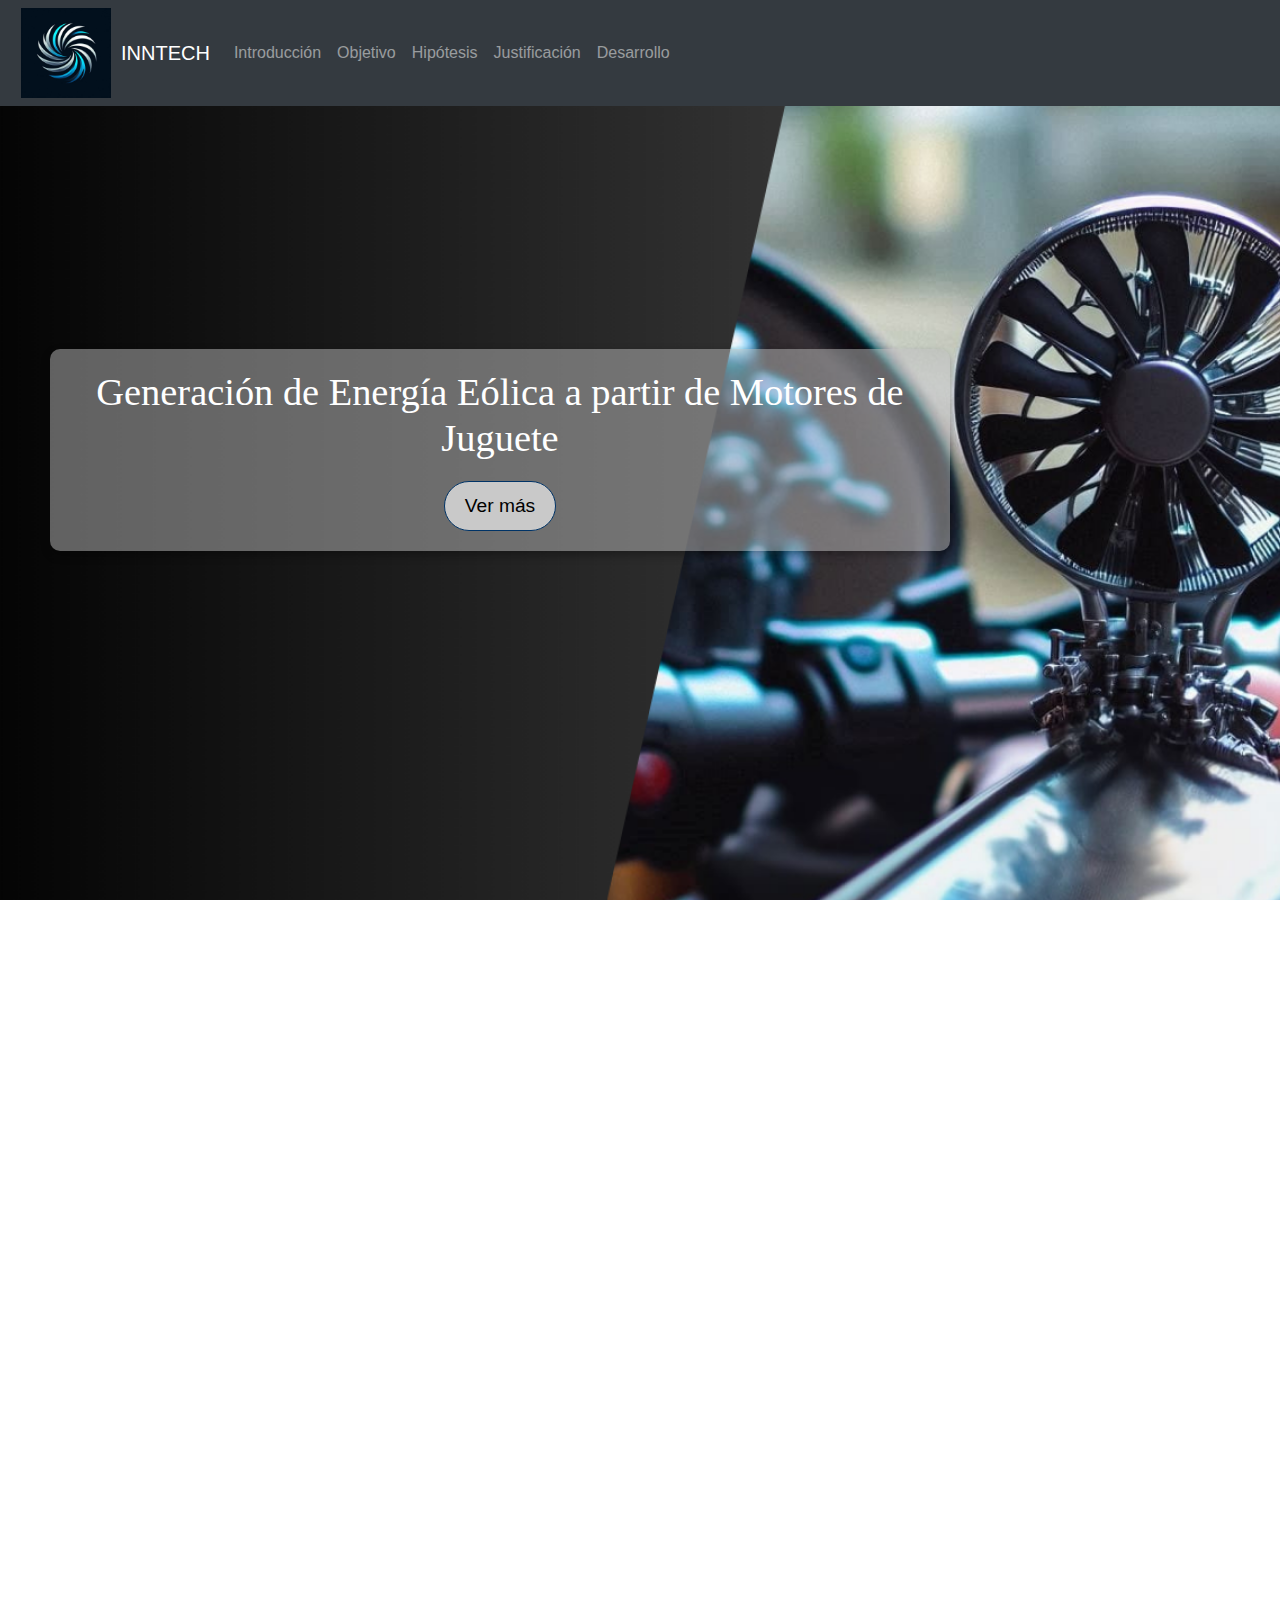
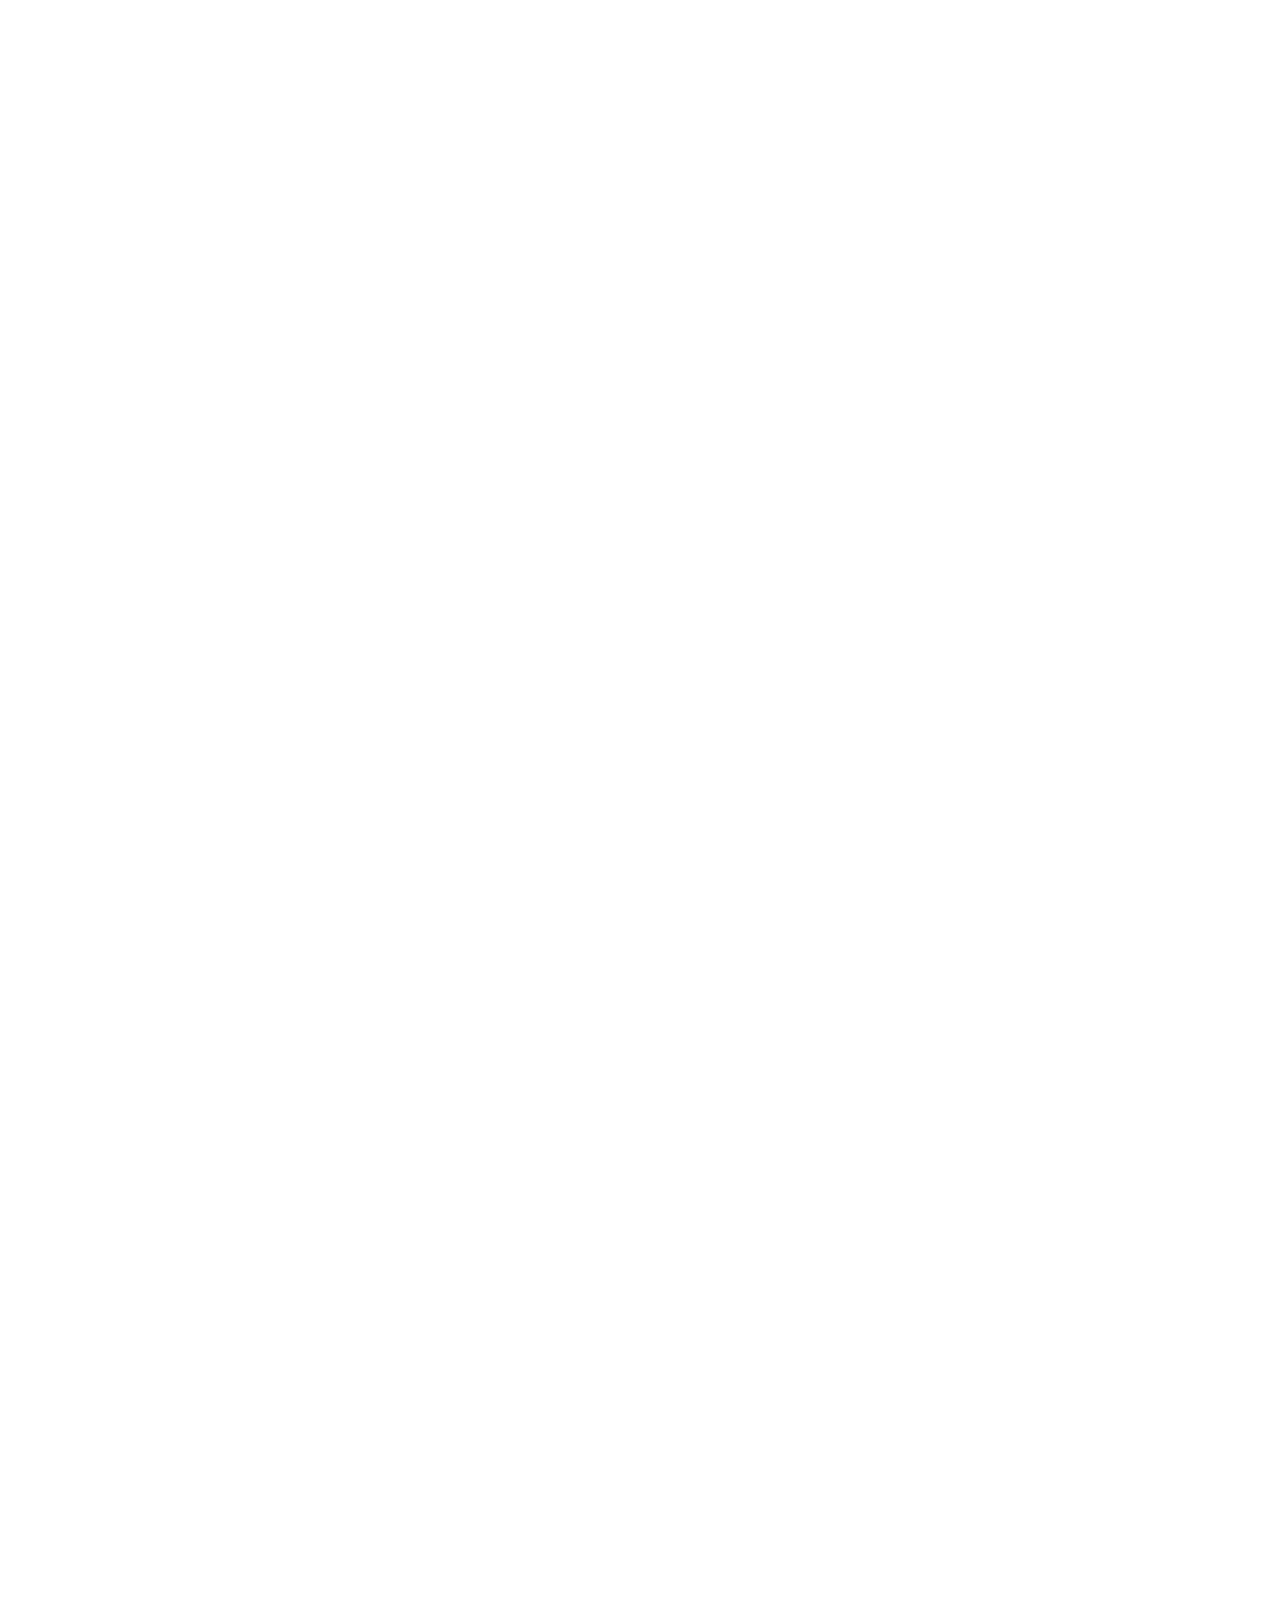
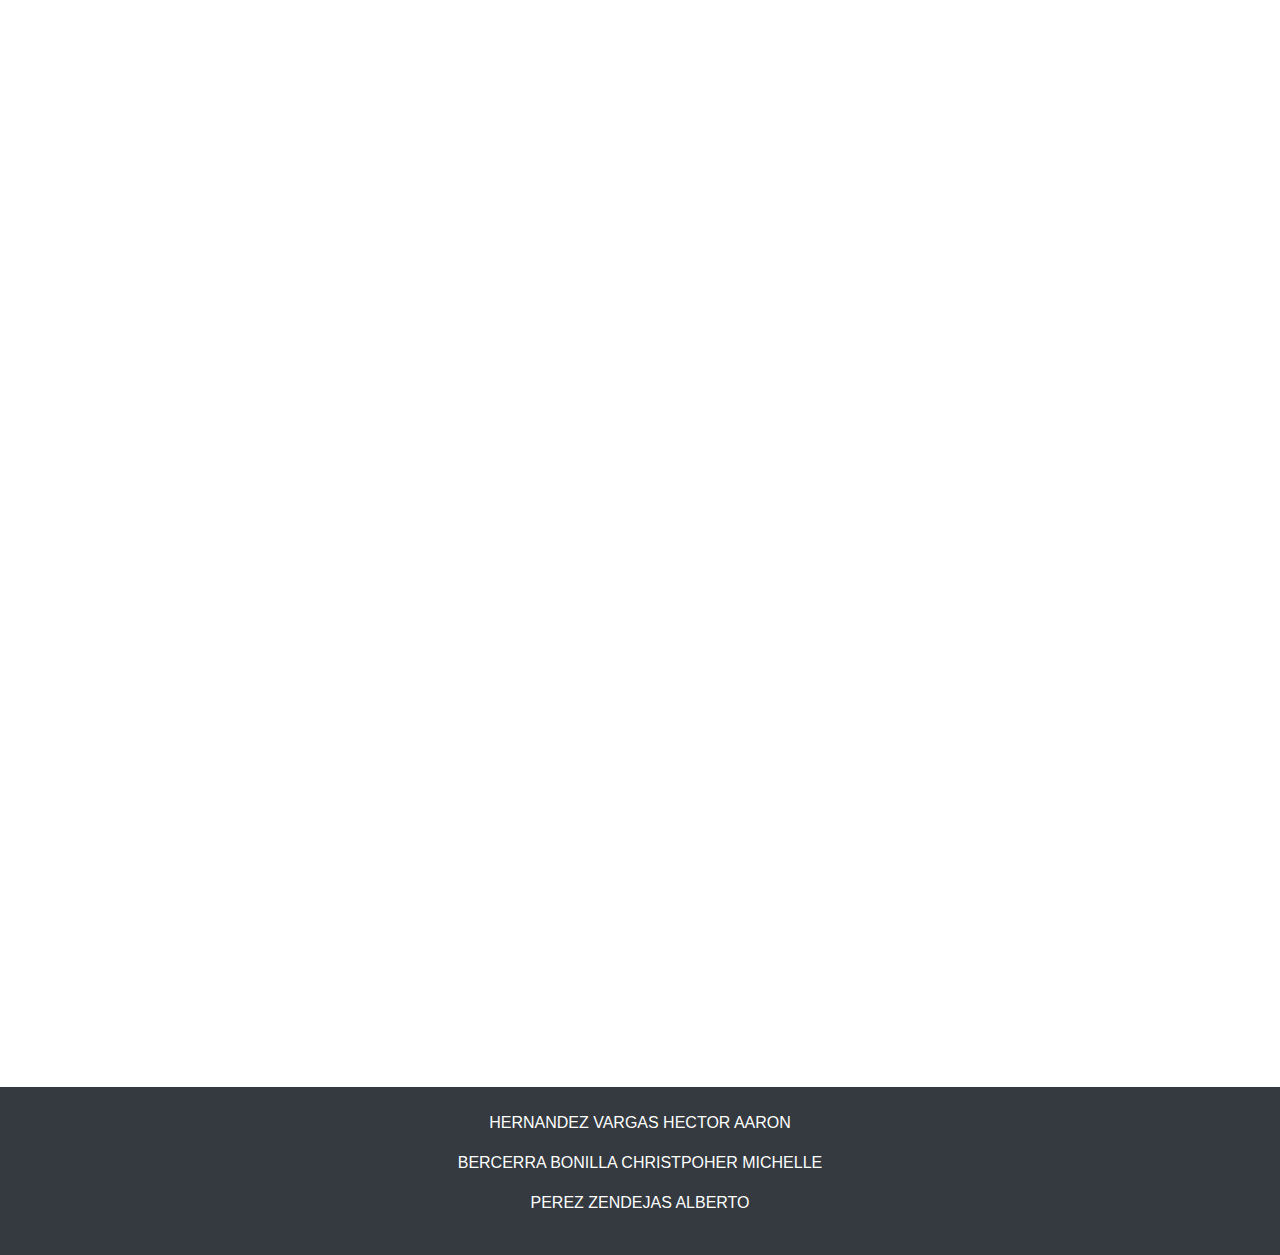
<file: Index.html>
<!DOCTYPE html>
<html lang="es">
<head>
    <meta charset="UTF-8">
    <meta name="viewport" content="width=device-width, initial-scale=1.0">
    <link rel="stylesheet" href="bootstrap.min.css">
    <link rel="stylesheet" href="styles.css">
    <title>Proyecto Innovador</title>
</head>
<body>
    <nav class="navbar navbar-expand-sm bg-dark navbar-dark fixed-top">
        <div class="container-fluid">
            <img id="logo" src="logoo.jpeg" alt="Logo de Inventario">
            <a class="navbar-brand" href="#">INNTECH</a>
            <button class="navbar-toggler" type="button" data-bs-toggle="collapse" data-bs-target="#menuNav">
                <span class="navbar-toggler-icon"></span>
            </button>
            <div class="collapse navbar-collapse" id="menuNav">
                <ul class="navbar-nav">
                    <li class="nav-item">
                        <a class="nav-link" href="#introduccion">Introducción</a>
                    </li>
                    <li class="nav-item">
                        <a class="nav-link" href="#objetivo">Objetivo</a>
                    </li>
                    <li class="nav-item">
                        <a class="nav-link" href="#hipotesis">Hipótesis</a>
                    </li>
                    <li class="nav-item">
                        <a class="nav-link" href="#justificacion">Justificación</a>
                    </li>
                    <li class="nav-item">
                        <a class="nav-link" href="#desarrollo">Desarrollo</a>
                    </li>
                </ul>
            </div>
        </div>
    </nav>

    <header class="portada">
        <img src="img.png" alt="Imagen de portada" class="img-fluid">
        <div class="overlay">
            <div class="texto-portada">
                <h1>Generación de Energía Eólica a partir de Motores de Juguete </h1>
                <a href="#introduccion" class="btn btn-primary">Ver más</a>
            </div>
        </div>
    </header>
    

    <main class="contenido">
        <section id="introduccion" class="seccion2">
            <h2 id="I">Introducción</h2>
            <div class="row">
                <!-- Columna del párrafo -->
                <div id="I2" class="col-md-6">
                    <p>Este proyecto propone un sistema de generación de energía eólica utilizando motores pequeños, como los motores de juguete, para captar la energía del viento generado por ejemplo el movimiento de una motocicleta. La electricidad producida puede alimentar dispositivos de baja potencia, como teléfonos móviles o luces auxiliares, en motocicletas, especialmente modelos más antiguos sin sistemas de carga integrados. El objetivo es demostrar la viabilidad de generar electricidad de forma accesible y sostenible, utilizando materiales económicos y reciclados.</p>
                </div>
                <!-- Columna de imagen y texto -->
                <div class="col-md-6">
                    <div class="card">
                        <img src="I.jpg" class="card-img-top" alt="Introducción">
                        <div class="card-body">
                            <h5 class="card-title">Energía Eólica</h5>
                            <p class="card-text">Este proyecto propone generar energía eólica a partir del movimiento de una motocicleta, utilizando hélices y pequeños motores de juguetes para convertir el aire en electricidad, ofreciendo una fuente de energía accesible y sostenible.</p>
                        </div>
                    </div>
                </div>
            </div>
        </section>
        

        <section id="objetivo" class="seccion2">
            <h2 id="O" class="text-right animated fadeInRight">Objetivo</h2>
            <p id="objetivo-text" class="text-right objetivo-parrafo" style="display:none;">
                Desarrollar un sistema eficiente para generar electricidad en vehículos que no cuenten con puertos USB, utilizando la energía eólica producida por el desplazamiento del vehículo. Este sistema busca proporcionar una fuente de energía adicional a los motociclistas, especialmente aquellos que trabajan largas horas y requieren cargar sus dispositivos móviles durante el viaje.
            </p>
            <div class="text-right">
                <button class="btn btn-primary ver-mas" onclick="mostrarObjetivo()">Ver más</button>
            </div>
        </section>
        

        <section id="hipotesis" class="seccion2">
            <div class="container">
                <div class="row align-items-center">
                    <!-- Columna para la imagen -->
                    <div class="col-md-6 text-center">
                        <img src="H.jpeg" alt="Imagen descriptiva" class="img-fluid">
                    </div>
                    <!-- Columna para el cuadro con título y párrafo -->
                    <div class="col-md-6">
                        <div class=" p-4 rounded shadow" id="H">
                            <h2>Hipótesis</h2>
                            <p>
                                Si se instalan hélices conectadas a motores pequeños, el viento generado durante su desplazamientopodrá generar suficiente electricidad para alimentar dispositivos eléctronicos de bajo consumo o cargar baterias, promoviendo así el uso eficiente de energía renovable.
                            </p>
                        </div>
                    </div>
                </div>
            </div>
        </section>
        
        

        <section id="justificacion" class="seccion2">
            <!-- Video en la sección Justificación -->
            <div class="text-center">
                <video width="80%" controls autoplay loop muted>
                    <source src="J.mp4" type="video/mp4">
                    Tu navegador no soporta el formato de video.
                </video>
            </div>
        </section>        
        <section id="desarrollo" class="seccion2">
            <div class="container">
                <!-- Título del contenedor -->
                <h2 style="font-family: Georgia, 'Times New Roman', Times, serif;">Desarrollo</h2>
        
                <!-- Párrafo introductorio -->
                <p id="D" style="color: #c1c1c1;">El sistema utiliza pequeños motores DC tipo 130, comunes en juguetes, que actúan como generadores al girar mediante hélices instaladas en la motocicleta. Estos motores pueden producir hasta 9V de corriente cuando el rotor gira a altas velocidades.
                    Se realizaron pruebas en diferentes condiciones de velocidad y diseño, considerando aspectos como:</p>
        
                <!-- Botón para mostrar las secciones -->
                <button id="mostrarSecciones" class="btn btn-primary">Ver Aspectos</button>
        
                <!-- Secciones ocultas inicialmente -->
                <div id="secciones" class="row mt-4" style="display: none;">
                    <div class="col-md-4">
                        <div class="p-3" style="background-color: #8ea6cc;">
                            <h3>Aspecto 1</h3>
                            <p id="s">Velocidad de la motocicleta: Se analizaron rangos de 30-120 km/h.</p>
                        </div>
                    </div>
                    <div class="col-md-4">
                        <div class="p-3" style="background-color: #c1c1c1;">
                            <h3>Aspecto 2</h3>
                            <p id="s">Resistencia aerodinámica: Se optimizó la ubicación de las hélices.</p>
                        </div>
                    </div>
                    <div class="col-md-4">
                        <div class="p-3" style="background-color: #cce1ff;">
                            <h3>Aspecto 3</h3>
                            <p id="s">Prototipo: Se validó la funcionalidad y resistencia del sistema.</p>
                        </div>
                    </div>
                </div>
            </div>
            <!-- Video y botón de compra -->
            <div class="row mt-1">
                <!-- Video en el lado derecho -->
                <div class="col-md-6">
                    <div class="video-container">
                        <video width="100%" height="auto" controls autoplay loop muted>
                            <source src="D.mp4" type="video/mp4">
                            Tu navegador no soporta el formato de video.
                        </video>
                    </div>
                </div>
                
                <!-- Botón de comprar al lado izquierdo del video -->
                <div class="col-md-6 d-flex align-items-center">
                    <a href="Comprar.html" class="btn btn-danger comprar-btn1">Comprar</a>
                </div>
            </div>

        </section>
        
        
        
    </main>

    <footer class="text-center py-4 bg-dark text-white">
        <p>HERNANDEZ VARGAS HECTOR AARON</p>
        <p>BERCERRA BONILLA CHRISTPOHER MICHELLE</p>
        <p>PEREZ ZENDEJAS ALBERTO</p>
    </footer>
</body>
<script src="java.js"></script>
</html>
</file>
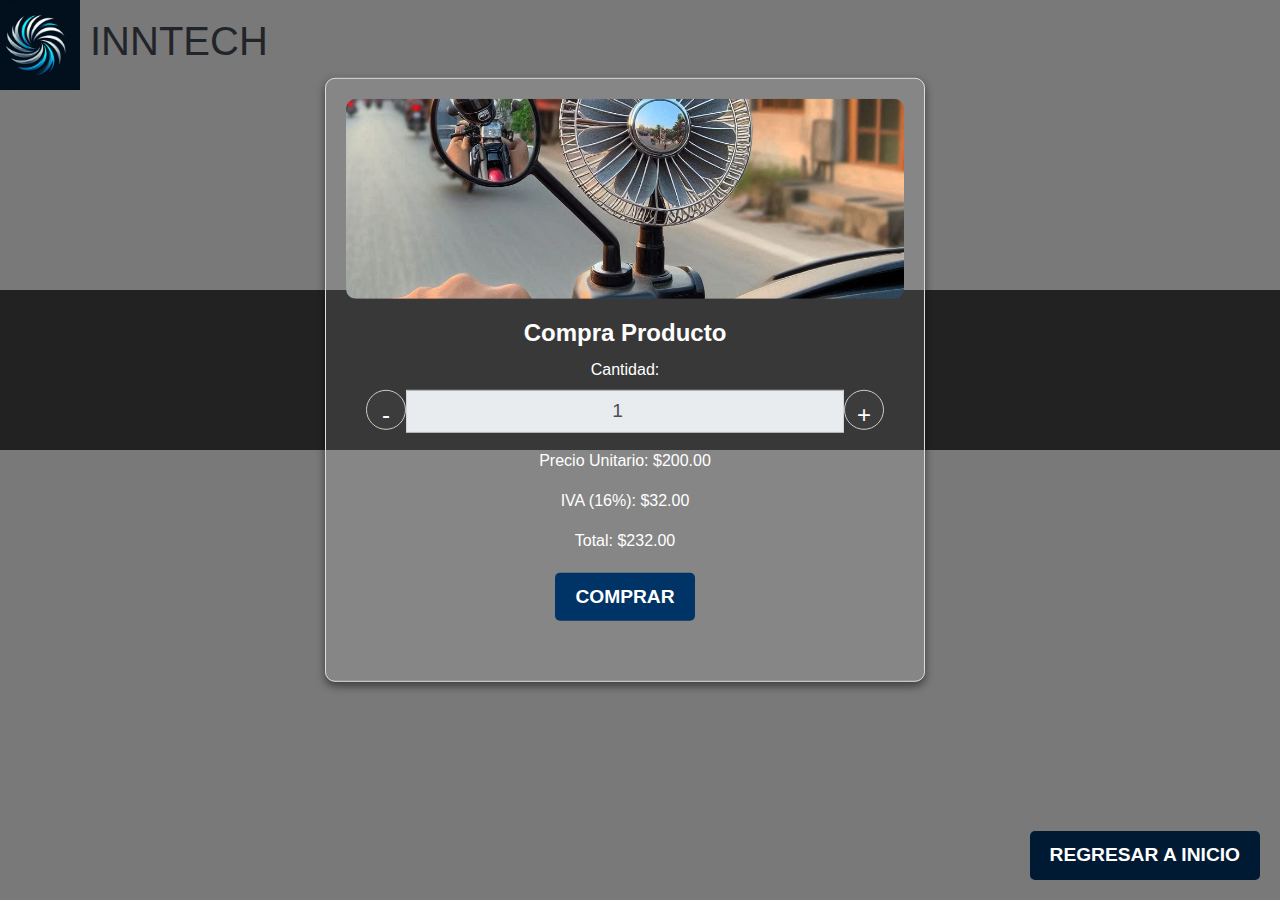
<file: Comprar.html>
<!DOCTYPE html>
<html lang="es">
<head> 
    <meta charset="UTF-8"/>
    <link rel="stylesheet" href="bootstrap.min.css"/>
    <link rel="stylesheet" href="styles.css"/>
    <title>Carrito de Compras</title>
</head>
<body id="comprarr">
    <header></header>
    <div class="d-flex align-items-center">
        <img id="logo" src="logoo.jpeg" alt="Logo de Inventario">
        <h1 class="text-center ms-3">INNTECH</h1>
        <a href="index.html">
            <button class="btn btn-secondary regresar-btn">Regresar a Inicio</button>
        </a>        
    </div>
    <section id="compra" class="seccion">
        <div class="container">
            <div class="row justify-content-center">
                <div class="col-md-6">
                    <div class="card">
                        <img src="PRo.jpeg" class="product-img" alt="Producto">
                        <div class="card-body">
                            <h5 class="card-title">Compra Producto</h5>
                            <div class="form-group">
                                <label for="cantidad">Cantidad:</label>
                                <div class="input-group">
                                    <button class="btn btn-secondary" id="decrease" onclick="cambiarCantidad(-1)">-</button>
                                    <input type="number" id="cantidad" class="form-control" value="1" min="1" readonly>
                                    <button class="btn btn-secondary" id="increase" onclick="cambiarCantidad(1)">+</button>
                                </div>
                            </div>
                            <p class="price">Precio Unitario: $200.00</p>
                            <p class="iva">IVA (16%): $<span id="iva">32.00</span></p>
                            <p class="total">Total: $<span id="total">232.00</span></p>
                            <button class="btn btn-primary comprar-btn">Comprar</button>
                        </div>
                    </div>
                </div>
            </div>
        </div>
    </section>
    
    <footer></footer>
    <script src="java.js"></script>
</body>
</html>
</file>
<file: styles.css>
/* Portada */
.portada {
    position: relative;
    height: 100vh;
    background: #000; /* Fondo negro para cualquier fallo de la imagen */
    overflow: hidden; /* Asegura que todo el contenido se ajuste al tamaño de la portada */
}

.portada img {
    width: 100%;
    height: 100%;
    object-fit: cover;
    position: absolute;
    top: 0;
    left: 0;
    z-index: 1; /* Mantiene la imagen detrás del contenido */
}

.overlay {
    position: absolute;
    top: 0;
    left: 0;
    width: 100%;
    height: 100%;
    display: flex;
    justify-content: flex-start; /* Cambiado a flex-start para alinear al lado izquierdo */
    align-items: center; /* Centra verticalmente */
    padding-left: 50px; /* Espacio desde el borde izquierdo */
    z-index: 2; /* Asegura que el texto esté encima de la imagen */
}

.texto-portada {
    background-color: rgba(187, 187, 187, .5); /* Cuadro transparente */
    padding: 20px 30px;
    border-radius: 10px;
    box-shadow: 0 4px 10px rgba(0, 0, 0, 0.3);
    text-align: center;
    max-width: 900px; /* Ancho máximo del cuadro */
}

.texto-portada h1 {
    font-size: 2.4rem;
    color: #ffffff;
    font-family: 'Times New Roman', Times, serif;
    margin-bottom: 20px;
    animation: fadeIn 1.5s ease-in-out;
}

.texto-portada .btn {
    font-size: 1.2rem;
    padding: 10px 20px;
    border-radius: 25px;
    background-color: #c9c9c9;
    color: rgb(0, 0, 0);
    text-decoration: none;
    animation: fadeIn 2s ease-in-out;
    transition: background-color 0.3s ease, transform 0.2s ease;
    border-color: #003366;
}

.texto-portada .btn:hover {
    background-color: #a5a5a5;
    transform: scale(1.05);
    border-color: #003366;
}

/* Animaciones */
@keyframes fadeIn {
    from {
        opacity: 0;
    }
    to {
        opacity: 1;
    }
}

/* Introducción -----------------------------------------------------------------------------------*/
.seccion2 {
    padding: 70px;
    background-color: #222;
    color: white;
    position: relative; /* Esto permite posicionar el contenido dentro */
}
.seccion {
    padding: 70px;
    background-color: #222;
    color: white;
    position: relative; /* Esto permite posicionar el contenido dentro */
}

#I {
    font-size: 3rem;
    text-align: left;
    margin-bottom: 20px;
    font-family: 'Times New Roman', Times, serif;
}
#I2 {
    font-size: 1.4rem;
    text-align: left;
    margin-bottom: 80px;
    text-align: justify;
}

.card {
    position: absolute; /* Esto hace que la tarjeta se posicione de forma independiente */
    right: 0; /* Alinea la tarjeta a la derecha */
    top: 50%; /* Centra la tarjeta verticalmente */
    transform: translateY(-50%); /* Ajuste para centrar exactamente */
    width: 600px; /* Ajusta el ancho de la tarjeta */
    background-color: rgba(255, 255, 255, 0.1); /* Fondo translúcido */
    border: none;
    box-shadow: 0px 4px 8px rgba(0, 0, 0, 0.5); /* Sombra sutil */
    z-index: 1; /* Asegura que la tarjeta esté por encima de otros elementos */
}

.card img {
    width: 100%; /* La imagen ocupa todo el ancho de la tarjeta */
    height: 200px; /* Ajusta la altura de la imagen */
    object-fit: cover; /* Recorta la imagen para que se ajuste */
}

.card .card-body {
    padding: 20px;
}

.card-title {
    font-size: 1.5rem;
    font-weight: bold;
    margin-bottom: 10px;
}

.card-text {
    font-size: 1rem;
}
/* Animación de entrada */
.animated {
    animation-duration: 1s;
    animation-fill-mode: both;
}

.fadeInRight {
    animation-name: fadeInRight;
}

@keyframes fadeInRight {
    0% {
        opacity: 0;
        transform: translateX(100%);
    }
    100% {
        opacity: 1;
        transform: translateX(0);
    }
}

/* Estilo de la sección objetivo */
#objetivo {
    padding: 150px;
    background-color: #222;
    color: white;
}

#O{
    font-size: 40px;
    font-family:Georgia, 'Times New Roman', Times, serif;
}
.objetivo-parrafo {
    font-size: 1.2rem;
    margin-top: 20px;
    line-height: 1.6;
    transition: all 0.5s ease;
}

/* Estilo para el botón */
.ver-mas {
    margin-top: 20px;
}
/* Estilo del botón */
.ver-mas {
    background: linear-gradient(45deg, #a4a5a6, #969696);
    color: white;
    border: none;
    font-size: 1rem;
    font-weight: bold;
    padding: 10px 20px;
    border-radius: 25px;
    cursor: pointer;
    transition: all 0.3s ease-in-out;
    text-transform: uppercase;
    letter-spacing: 1px;
    margin-top: 20px;
    border-color: #003366;
}

/* Efecto hover */
.ver-mas:hover {
    background: linear-gradient(45deg, #797979, #a9a9a9);
    transform: scale(1.1); /* Efecto de agrandamiento */
    box-shadow: 0 8px 15px rgba(0, 0, 0, 0.2); /* Sombra */
    border-color: #003366;
}

/* Estilo del cuadro de texto -----------------------------------------------------*/
/* Ajustes generales para la sección */
#hipotesis {
    background-color: #212529; /* Fondo oscuro */
    color: #ffffff; /* Texto blanco por defecto */
    padding: 50px 0; /* Espaciado superior e inferior */
}

/* Imagen ajustada */
#hipotesis img {
    max-width: 100%;
    height: auto;
    border-radius: 15px;
    box-shadow: 0px 6px 10px rgba(0, 0, 0, 0.15);
}

/* Estilo del cuadro derecho */
#H {
    background-color: rgba(220, 219, 219, 0.5);
    color: #d1d1d1; /* Texto oscuro para contraste */
    font-family: Georgia, 'Times New Roman', Times, serif;
    padding: 20px;
    border-radius: 15px;
    box-shadow: 0px 4px 6px rgba(0, 0, 0, 0.1);
}

/* Título del cuadro */
#hipotesis h2 {
    font-size: 2rem;
    font-weight: bold;
    margin-bottom: 15px;
    text-align: center;
}

/* Párrafo dentro del cuadro */
#hipotesis p {
    font-size: 1rem;
    line-height: 1.6;
    color: #ffffff; /* Gris oscuro */
}


/* Estilo para la sección Justificación */
#justificacion {
    background-color:#212529; /* Fondo oscuro */
    color: #ffffff; /* Texto blanco */
    text-align: center; /* Centra el contenido */
}

/* Contenedor del video */
#justificacion .text-center {
    margin-top: 30px; /* Espaciado superior */
}

/* Estilo del video */
#justificacion video {
    width: 80%; /* Ajusta el tamaño del video al 80% del contenedor */
    height: auto; /* Mantiene la proporción del video */
    border-radius: 15px; /* Bordes redondeados */
    box-shadow: 0px 6px 10px rgba(0, 0, 0, 0.2); /* Sombra alrededor del video */
}

/* Opcional: si quieres darle una mayor separación a la sección */
#justificacion {
    margin-bottom: 50px; /* Separación al final de la sección */
}
/* Estilo general para la sección de desarrollo -------------------------------------------------------------------------------*/
#desarrollo {
    padding: 50px 0;
    background-color: #001a33;
    color: #ffffff;
}

/* Sección interna para las columnas */
#desarrollo .col-md-4 {
    margin-bottom: 20px; /* Espaciado entre columnas */
}

/* Estilo de los títulos de las secciones */
#desarrollo h3 {
    margin-bottom: 10px;
    font-size: 1rem;
}
#F{
    width: 50%;
}
/* Párrafos dentro de las secciones */
#desarrollo p {
    font-size: 1.5rem;
    color: #000000;
}

/* Botón de mostrar detalles */
#mostrarSecciones {
    margin-top: 20px;
    background-color: #797979;
    width: 150px;
    height: 50px;
}

.p-3{
    color: #020130;
}
/* Estilo del contenedor del video */
.video-container {
    width: 50%;
    padding-top: 10%;/* Relación de aspecto 16:9 */ 
    justify-content: center;  /* Centra el video horizontalmente */
    align-items: center;  
}

/* Animación del botón */
.comprar-btn {
    font-size: 1.2rem;
    padding: 10px 20px;
    text-transform: uppercase;
    font-weight: bold;
    transition: transform 0.3s ease-in-out, background-color 0.3s ease-in-out;
    margin-left: -80px;
    margin-top: 650px;
}

/* Efecto al pasar el mouse */
.comprar-btn:hover {
    transform: scale(1.1);
    background-color: #e60000;  /* Cambia a un color más fuerte al pasar el mouse */
}

/* Centrado de las columnas */
.row.justify-content-center {
    display: flex;
    justify-content: center;
    align-items: center;
    margin-top: 20px;  /* Ajusta el margen superior */
}

/* Ajuste del margen superior para que no esté tan abajo */
.row.mt-3 {
    margin-top: 40px;
}

/* Asegura que las columnas del video y el botón estén centradas */
.col-md-6 {
    display: flex;
    justify-content: center;
    align-items: center;
}
/* Estilo para la card-------------------------------------------- */
.card {
    border: 1px solid #ddd;
    border-radius: 10px;
    padding: 20px;
    text-align: center;
}

/* Centrado de la imagen */
.card-img-top {
    width: 100%;
    height: auto;
    max-width: 300px;  /* Ajusta el tamaño máximo de la imagen */
    margin: 0 auto 20px;
}

/* Estilo del botón de compra */
.comprar-btn1 {
    font-size: 1.2rem;
    padding: 10px 20px;
    text-transform: uppercase;
    font-weight: bold;
    transition: transform 0.3s ease-in-out, background-color 0.3s ease-in-out;
    margin-top: 650px;
}

/* Efecto al pasar el mouse */
.comprar-btn1:hover {
    transform: scale(1.1);
    background-color: #e60000;
}

/* Estilo para los botones de aumentar y disminuir cantidad */
.input-group button {
    width: 40px;
    height: 40px;
    font-size: 1.5rem;
    border-radius: 50%;
    background-color: #3c3c3c;
    border: 1px solid #ccc;
}

.input-group input {
    width: 80px;
    text-align: center;
    font-size: 1.2rem;
    padding: 5px;
}
#logo {
    width: 90px; /* Tamaño del logo */
    height: auto; /* Mantiene la proporción */
    display: block;
    margin: 0; /* Elimina centrado automático */
    position: relative; /* Permite mover con `left` */
    left: -10px; /* Ajusta este valor para mover más o menos a la izquierda */
}

#compra {
    margin-top: 200px; /* Ajusta este valor según la distancia que quieras */
}
#comprarr{
    background-color: #797979;
}

.product-img {
    width: 100%; /* Asegura que ocupe todo el ancho del contenedor */
    height: 200px !important; /* Fuerza la altura deseada */
    object-fit: cover; /* Mantiene proporciones al expandirse */
    display: block; /* Asegura que se comporte como bloque */
    margin: 0 auto; /* Centra la imagen si hay espacio */
    border-radius: 10px; /* Opcional: bordes redondeados */
}

.card {
    height: auto; /* Permite que el contenedor se ajuste automáticamente */
    overflow: visible; /* Asegura que el contenido no se recorte */
}
.comprar-btn {
    font-size: 1.2rem;
    padding: 10px 20px;
    text-transform: uppercase;
    font-weight: bold;
    background-color: #003366; /* Azul más oscuro */
    color: #ffffff; /* Texto blanco */
    border: none;
    border-radius: 5px;
    margin: 20px auto; /* Centra el botón horizontalmente */
    display: block; /* Asegura el centrado dentro del contenedor */
    transition: transform 0.3s ease-in-out, background-color 0.3s ease-in-out;
}

/* Efecto al pasar el mouse */
.comprar-btn:hover {
    transform: scale(1.1);
    background-color: #001a33; /* Azul aún más oscuro */
}
.regresar-btn {
    font-size: 1.2rem;
    padding: 10px 20px;
    text-transform: uppercase;
    font-weight: bold;
    background-color: #001a33; /* Color azul */
    color: #ffffff;
    border: none;
    border-radius: 5px;
    position: absolute;
    right: 20px; /* Coloca el botón en el lado derecho */
    bottom: 20px; /* Ajusta la posición desde el fondo */
    transition: transform 0.3s ease-in-out, background-color 0.3s ease-in-out;
}

/* Efecto al pasar el mouse */
.regresar-btn:hover {
    transform: scale(1.1);
    background-color: #001a37; /* Azul más oscuro */
}

/* Estilo inicial para las secciones */
.seccion2 {
    opacity: 0;
    transform: translateY(20px);
    transition: opacity 0.6s ease-out, transform 0.6s ease-out;
}

/* Cuando la sección entra en el viewport */
.seccion2.show {
    opacity: 1;
    transform: translateY(0);
}
</file>
